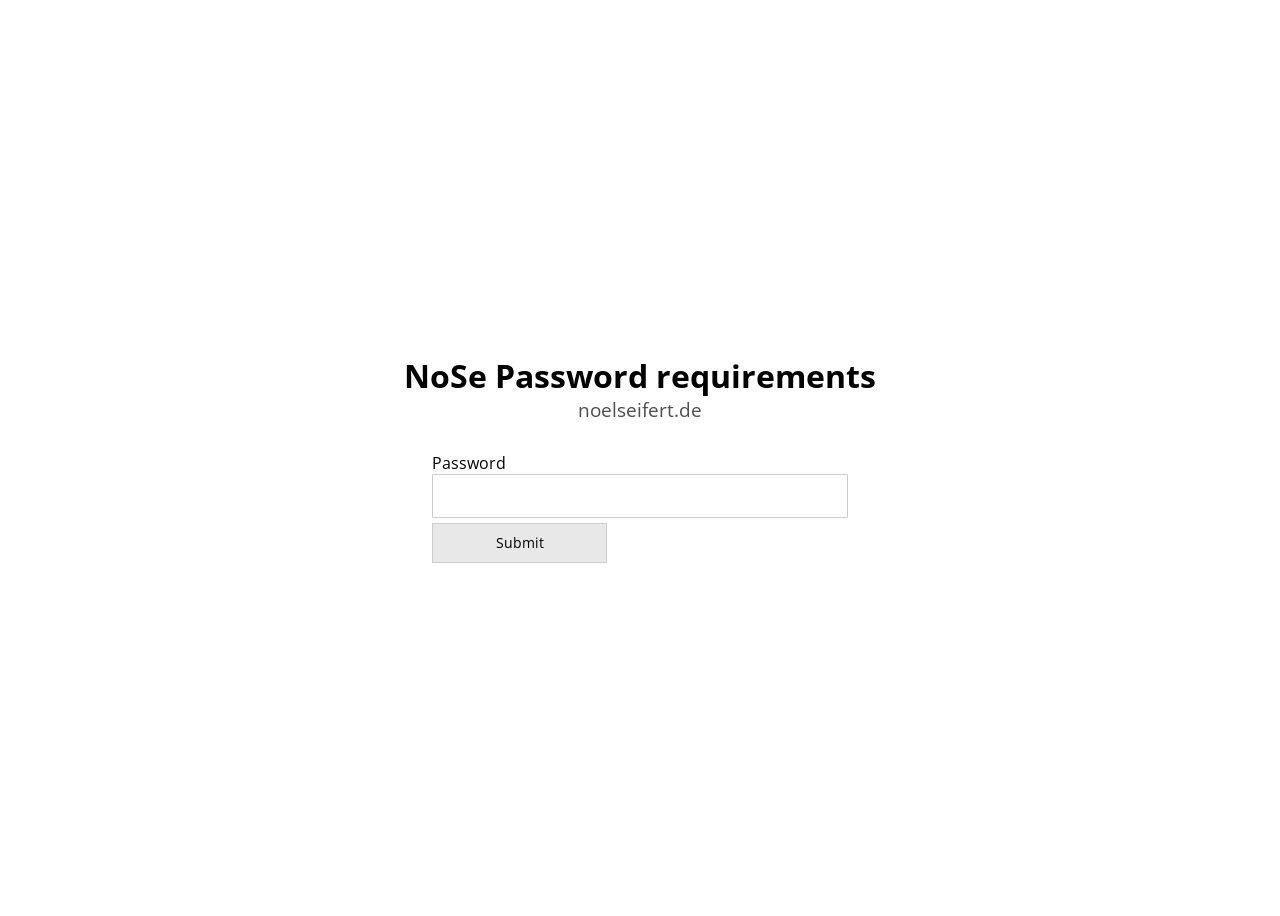
<file: demo.html>
<!DOCTYPE html>
<html lang="de">
<head>
    <meta charset="UTF-8">
    <title>NoSe Password requirements check</title>
    <link rel="stylesheet" type="text/css" href="/src/PWrequirements.css">
    <style type="text/css">
        body {
            display: flex;
            justify-content: center;
            align-items: center;
            height: 100vh;
            flex-direction: column;
        }
        h1, h3, a {
            font-family: "Open Sans";
            text-align: center;
            margin: 0;
            color: black;
            text-decoration: none;
        }
        h3 a{
            font-weight: lighter;
            color: #4d4d4d
        }
        form {
            margin-top: 30px;
        }
        label {
            font-family: "Open Sans";
            font-size: 16px;
        }

        input {
            border: solid 1px #ccc;
            height: 40px;
            font-size: 22px;
            line-height: 22px;
            padding-inline: 7px;
        }

        button {
            height: 40px;
            width: 175px;
            border: solid 1px #ccc;
            margin-top: 5px;
            background-color: #e8e8e8;
            font-family: "Open Sans";
            font-size: 14px;
        }
    </style>
</head>
<body>
<script src="https://ajax.googleapis.com/ajax/libs/jquery/3.6.0/jquery.min.js"></script>
<div>
    <h1>NoSe Password requirements</h1>
    <h3><a href="noelseifert.de">noelseifert.de</a></h3>
</div>
<form id="PWreq-form" action="" method="post">
    <div style="width: fit-content">
        <label>Password</label><br/>
        <input id="PWreq-PW" type="password" style="width: 400px">
    </div>
    <button>Submit</button>
</form>

<script type="text/javascript" src="/src/PWrequirements.js"></script>
<script type="text/javascript">
    $(function () {
        $("input[type=password]").PWrequire({
            useLowercase: 5,
            useNumbers: 1,
            useUppercase: 4,
            useSpecial: -1,
            minCharacter: 8,
            maxCharacter: 0,
            minCharacterDisplayType: "advanced",
            lowercaseDisplayType: "advanced"
        });
    })
</script>
</body>
</html>
</file>
<file: src/PWrequirements.css>
@import url("https://fonts.googleapis.com/css2?family=Open+Sans&display=swap");
#PWreq-form {
  padding-inline: 15px;
}

@media (max-width: 815px) {
  #PWreq-PW {
    width: 100%;
  }
}

.PWreq-hint {
  height: fit-content;
  width: 350px;
  box-shadow: 0 0 5px #ccc;
  text-align: justify;
  font-family: "Open Sans", sans-serif;
  font-size: 14px;
  border-radius: 15px;
  position: relative;
  z-index: 1000;
  left: 10px;
  float: right;
  background-color: #fff;
}
@media (max-width: 815px) {
  .PWreq-hint {
    float: none;
    left: 0;
    max-width: 350px;
    width: 100%;
    margin-block: 15px;
  }
}
.PWreq-hint .PWreq-inner .PWreq-Explanation {
  background-color: #f8f8f8;
  color: black;
  padding: 15px;
  border-start-start-radius: 15px;
  border-start-end-radius: 15px;
  border-bottom: solid #ccc 1px;
  word-break: break-all;
}
.PWreq-hint .PWreq-inner .PWreq-requirements ul {
  list-style: none;
  margin: 0;
  padding: 15px;
}
.PWreq-hint .PWreq-inner .PWreq-requirements ul .PWreq-item {
  margin-block: 10px;
  display: flex;
  text-align: start;
}
.PWreq-hint .PWreq-inner .PWreq-requirements ul .PWreq-item.satisfied::before {
  content: "";
  display: inline-flex;
  height: 12px;
  width: 12px;
  border-radius: 12px;
  background-color: forestgreen;
  border: solid 4px forestgreen;
  margin-right: 10px;
}
.PWreq-hint .PWreq-inner .PWreq-requirements ul .PWreq-item.surplus::before {
  content: "";
  display: inline-flex;
  height: 12px;
  width: 12px;
  border-radius: 12px;
  background-color: #f14646;
  border: solid 4px #f14646;
  margin-right: 10px;
}
.PWreq-hint .PWreq-inner .PWreq-requirements ul .PWreq-item::before {
  content: "";
  display: inline-flex;
  height: 12px;
  width: 12px;
  border-radius: 12px;
  background-color: transparent;
  border: solid 4px lightgray;
  margin-right: 10px;
}

#PWreq-form.PW-darkmode .PWreq-hint {
  background-color: #323232;
  color: #fff;
}
#PWreq-form.PW-darkmode .PWreq-hint .PWreq-inner .PWreq-Explanation {
  background-color: #1d1d1d;
  color: #fff;
}

/*# sourceMappingURL=PWrequirements.css.map */
</file>
